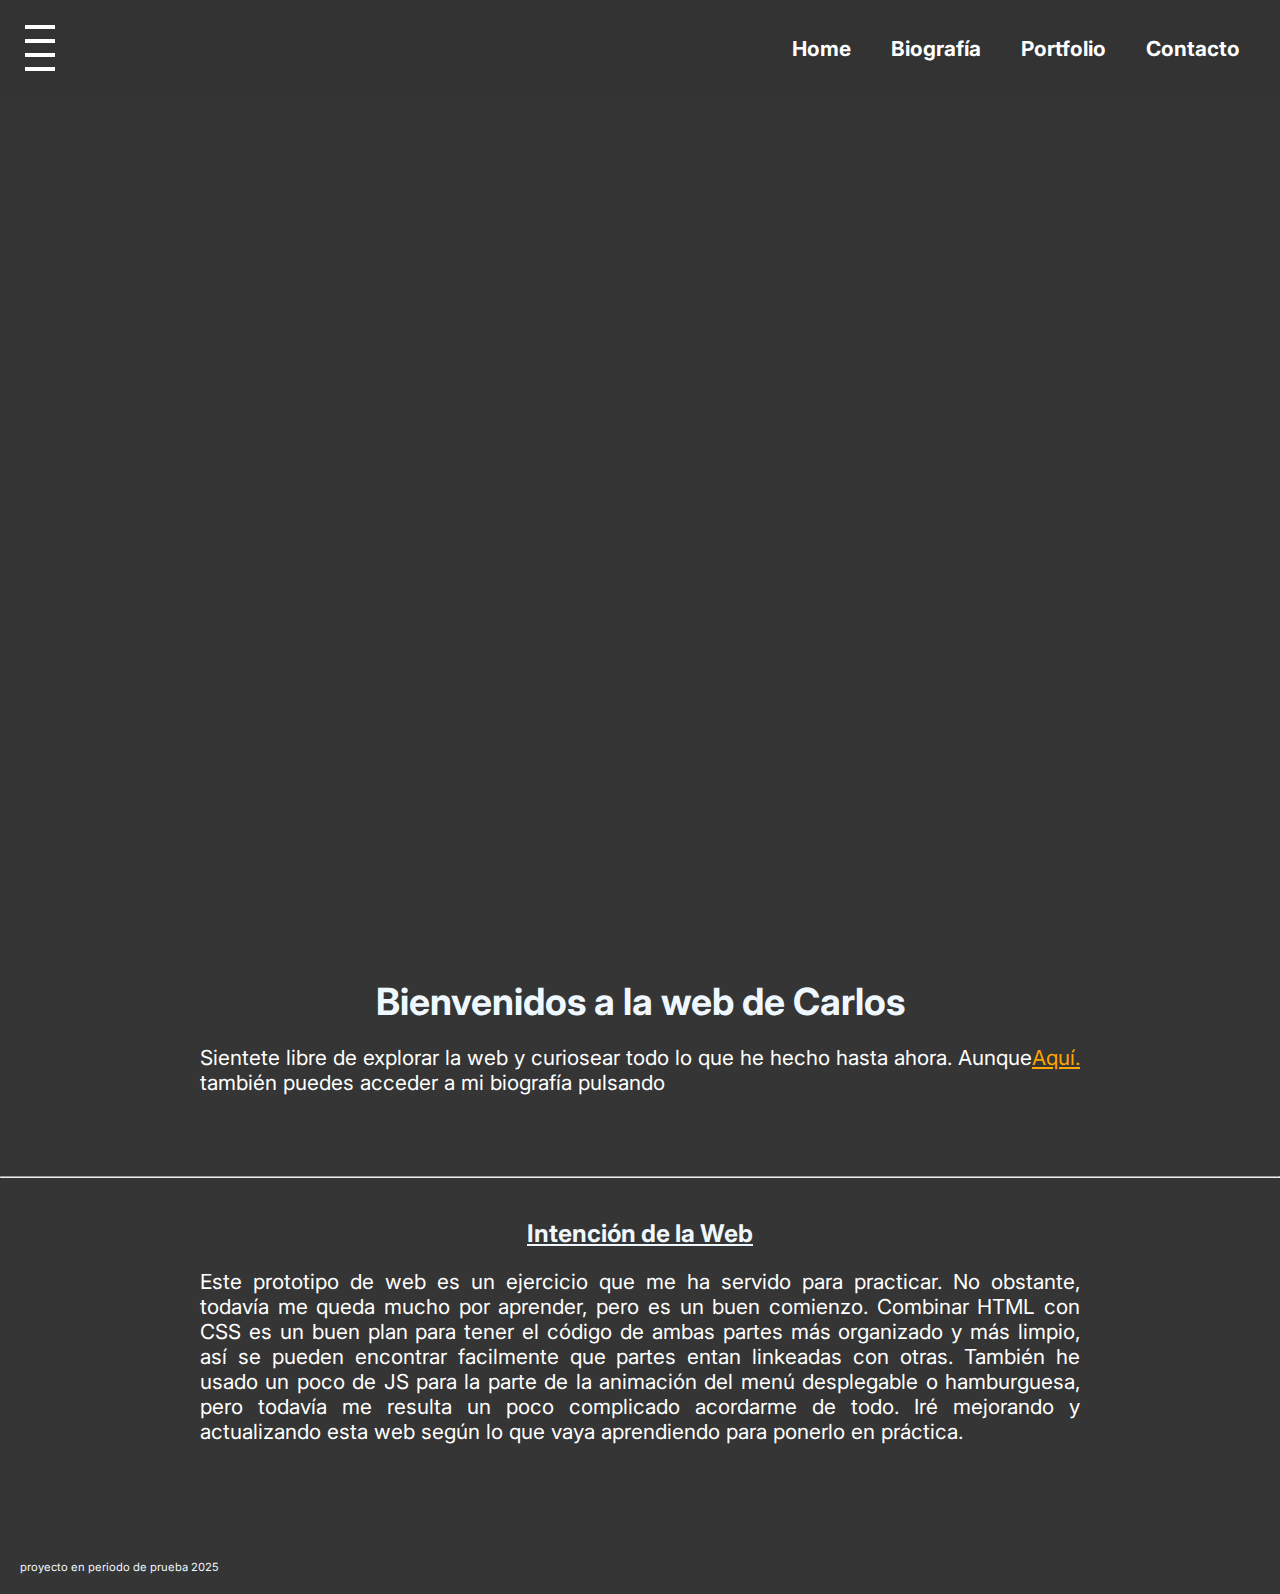
<file: index.html>
<!DOCTYPE html>
<html lang="es">
<head>
    <meta charset="UTF-8">
    <meta name="viewport" content="width=device-width, initial-scale=1.0">
    <title>Web Carlos Ramos</title>

    <link rel="preconnect" href="https://fonts.googleapis.com">
    <link rel="preconnect" href="https://fonts.gstatic.com" crossorigin>
    <link href="https://fonts.googleapis.com/css2?family=Inter:ital,opsz,wght@0,14..32,100..900;1,14..32,100..900&display=swap" rel="stylesheet">

    <link rel="stylesheet" href="style.css">
    
</head>
<body>
    
    <header>
    <nav class="menu">
    <div class="hamburguesa" onclick="toggleMenu()">
        <div></div>
        <div></div>
        <div></div>
        <div></div>
    </div>
        <ul id="menulista">
            <li><a href="index.html">Home</a></li>
            <li><a href="biografia.html">Biografía</a></li>
            <li><a href="portfolio.html">Portfolio</a></li>
            <li><a href="contacto.html">Contacto</a></li>
        </ul>
    </nav>
    <!--
    CORRECCION: etiqueta script la ponemos siempre encima del cierer de body(linea 78)
    -->
    <script src="script.js"></script>
</header>

<main>
<div class="videoReel">
    <iframe id="video" src="https://www.youtube.com/embed/m7yQPP0U4fc?autoplay=1&loop=1&playlist=m7yQPP0U4fc&mute=1&controls=0"
    frameborder="0" 
    allow="autoplay; encrypted-media" 
    allowfullscreen>
</iframe>

</div>
<br><br><br>
<!-- 
CORRECCION: 
    + No utilizamos <br> para dar espaciados entre elementos, usaremos CSS (margin, padding, posicionamiento)
    + Este codigo de abajo está mal identado, eso dificulta la lectura
    + No podemos tener un h cualquiera sin que tener sus superiores en el documento (si solo queremos dar tamaño usamos CSS)
    + Las etiquetas semánticas dan significado a los diferentes apartados, las usamos según corresponde, aquí sobra section o article, como article es más adecuada sobra section.
    + el header tambien sobra ahí, se utiliza para dar un encabezado (a un documento o a una parte de este), pero no para meter solo un titulo.
    -->
<section id="container">
    <article>
     <header>
<h2>Bienvenidos a la web de Carlos</h2>
</header>
<p>
    Sientete libre de explorar la web y curiosear todo lo que he hecho hasta ahora.
    Aunque también puedes acceder a mi biografía pulsando <a href="biografia.html"> Aquí.</a>  
</p>
</article>
</section>
<br>
<br>
<hr>
<!--
    CORRECCION:
        + cambia section por article
            article: contenido relacionado
            section: contenido NO relacionado
        + Subrayado se da desde CSS
-->
<section id="explicacion">
    <h3><u>Intención de la Web </u></h3>
    <p>Este prototipo de web es un ejercicio que me ha servido para practicar.
        No obstante, todavía me queda mucho por aprender, pero es un buen comienzo.
        Combinar HTML con CSS es un buen plan para tener el código de ambas partes más organizado
        y más limpio, así se pueden encontrar facilmente que partes entan linkeadas con otras.
        También he usado un poco de JS para la parte de la animación del menú desplegable o hamburguesa,
        pero todavía me resulta un poco complicado acordarme de todo. Iré mejorando y actualizando esta web
        según lo que vaya aprendiendo para ponerlo en práctica.</p>
</section>
</main>
<!--
    CORRECCION:
        + Espaciado con CSS
-->
<br>
<br>
<br>
<footer id="pie">
    proyecto en periodo de prueba 2025
</footer>
</body>
</html>
</file>
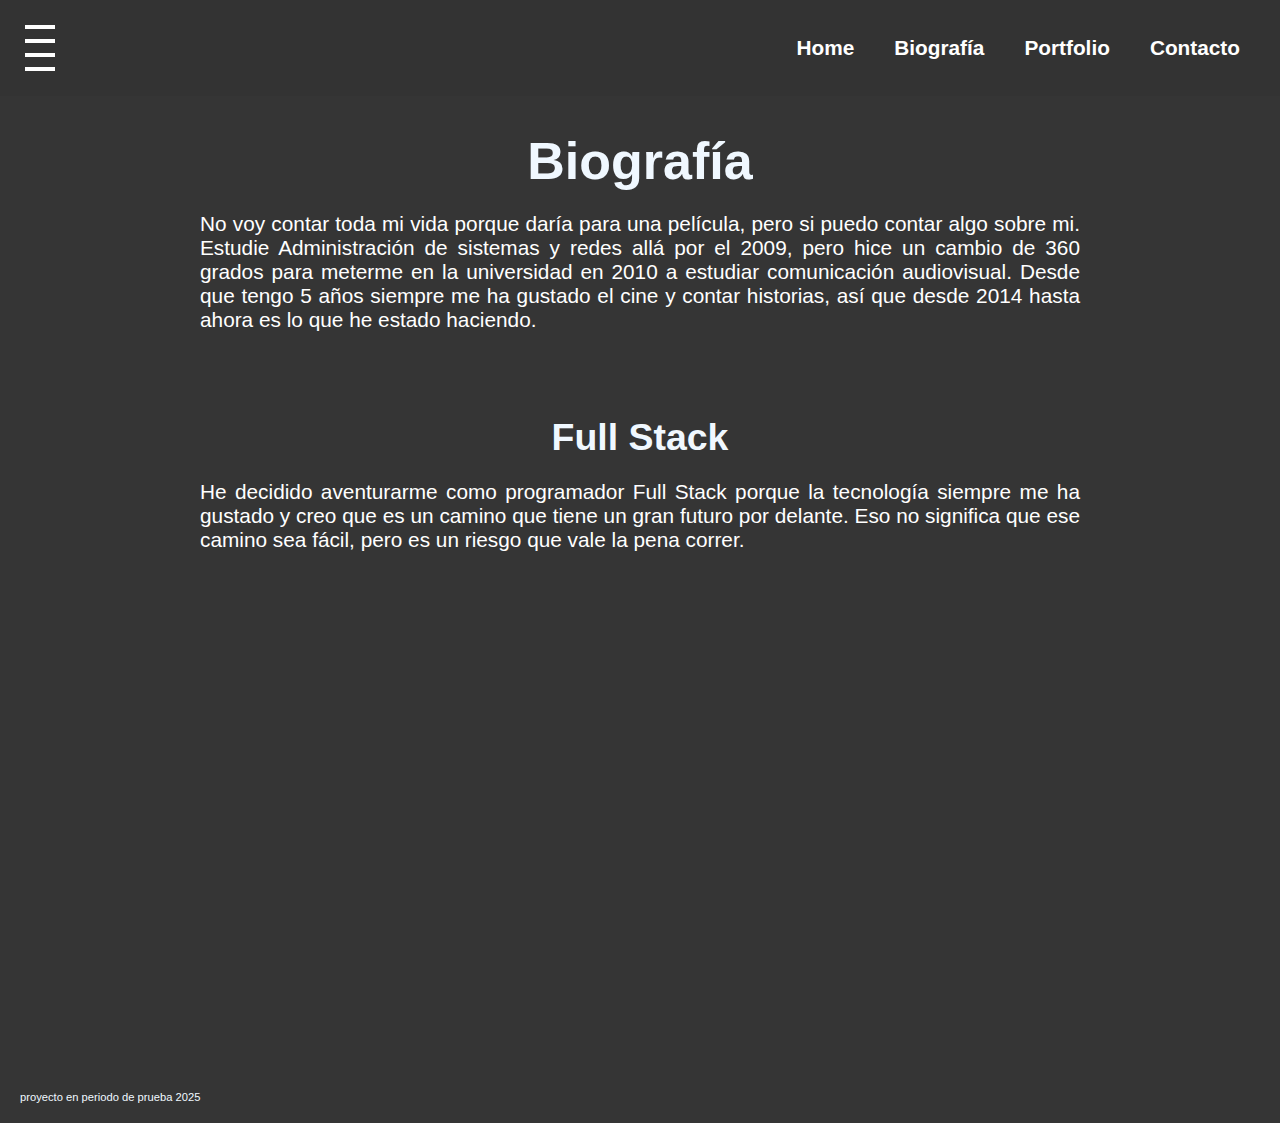
<file: biografia.html>
<!DOCTYPE html>
<html lang="es">
<head>
    <meta charset="UTF-8">
    <meta name="viewport" content="width=device-width, initial-scale=1.0">
    <title>Biografia</title>
    <link rel="stylesheet" href="style.css">
</head>
<body>
    <nav class="menu">
        <div class="hamburguesa" onclick="toggleMenu()">
            <div></div>
            <div></div>
            <div></div>
            <div></div>
        </div>
            <ul id="menulista">
                <li><a href="index.html">Home</a></li>
                <li><a href="biografia.html">Biografía</a></li>
                <li><a href="portfolio.html">Portfolio</a></li>
                <li><a href="contacto.html">Contacto</a></li>
            </ul>
        </nav>
    <script src="script.js"></script>

<section id="biografia">
<h1>Biografía</h1>
  <p> No voy contar toda mi vida porque daría para una película, pero si puedo contar algo sobre mi.
    Estudie Administración de sistemas y redes allá por el 2009, pero hice un cambio de 360 grados 
   para meterme en la universidad en 2010 a estudiar comunicación audiovisual. Desde que tengo 5 años 
    siempre me ha gustado el cine y contar historias, así que desde 2014 hasta ahora es lo que 
    he estado haciendo.
  </p>
<br>
<h2>Full Stack</h2>
  <p>
    He decidido aventurarme como programador Full Stack porque la tecnología 
    siempre me ha gustado y creo que es un camino que tiene un gran futuro por delante.
    Eso no significa que ese camino sea fácil, pero es un riesgo que vale la pena correr.
  </p>
</section>
  <br><br>

  <div class="parallax">
  
  </div>
  <footer id="pie">
    proyecto en periodo de prueba 2025
</footer>
</body>
</html>
</file>
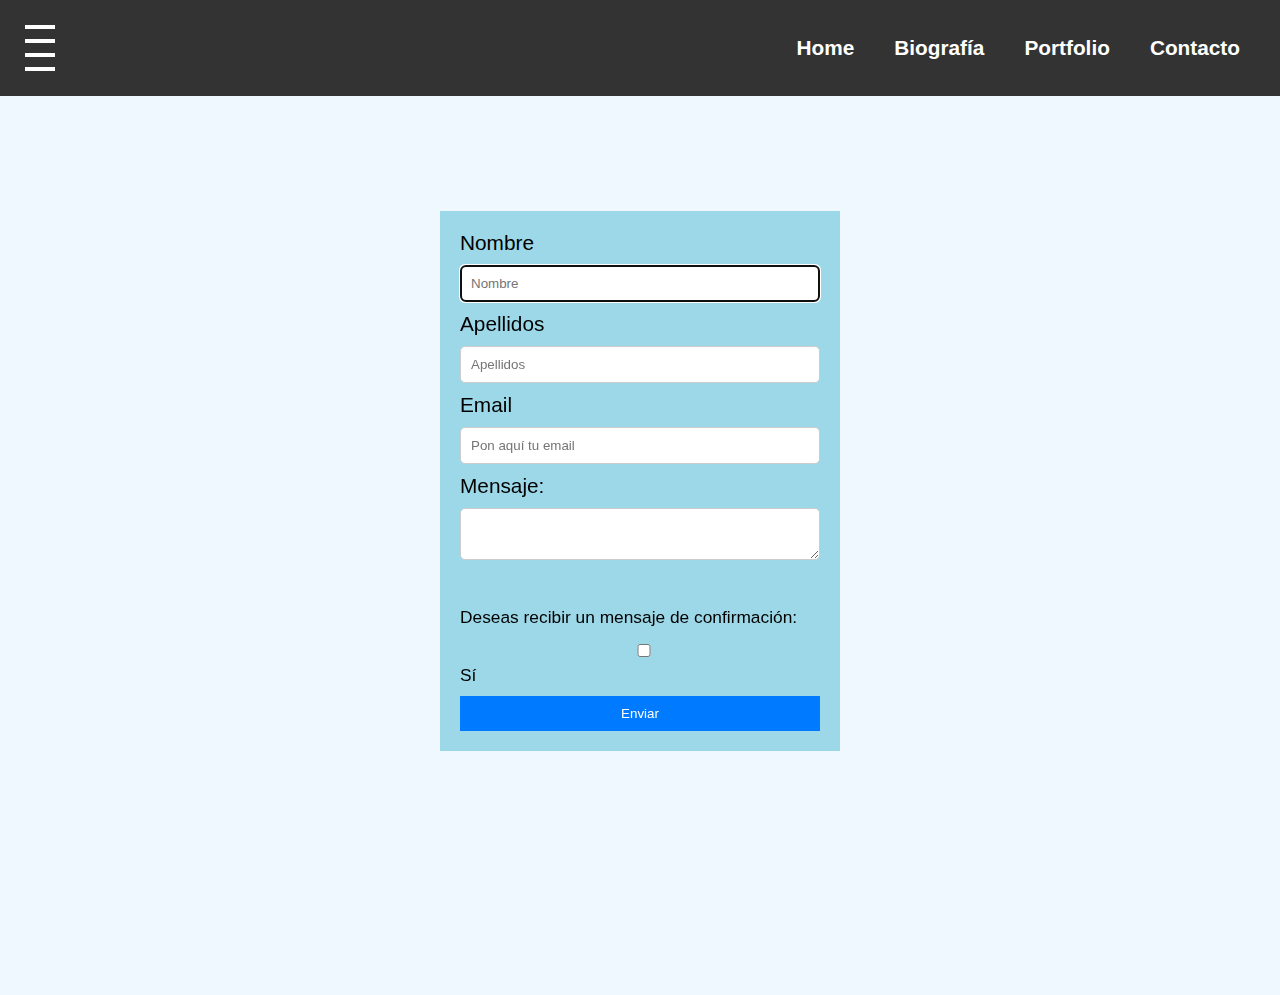
<file: contacto.html>
<!DOCTYPE html>
<html lang="es">
<head>
    <meta charset="UTF-8">
    <meta name="viewport" content="width=device-width, initial-scale=1.0">
    <title>Contacto</title>
    <link rel="stylesheet" href="style.css">
</head>
<body id="contacto">
    <nav class="menu">
        <div class="hamburguesa" onclick="toggleMenu()">
            <div></div>
            <div></div>
            <div></div>
            <div></div>
        </div>
            <ul id="menulista">
                <li><a href="index.html">Home</a></li>
                <li><a href="biografia.html">Biografía</a></li>
                <li><a href="portfolio.html">Portfolio</a></li>
                <li><a href="contacto.html">Contacto</a></li>
            </ul>
        </nav>

    <section id="cuadroform">
        <article>
    <h1>Contacto</h1> </article>

    <!-- 
        CORRECCION:
        + faltan atributos action y method en <form>
        + Si utilizas labels para indicar que debe insertar el usuario en
        el input, puedes usar el placeholder para escribir un ejemplo o patrón
    -->
<form id="formulario">
    <label for="fname">Nombre</label>
    <input type="text" id="fname" name="fname" placeholder="Nombre" required autofocus>

    <label for="lname">Apellidos</label>
    <input type="text" id="lname" name="lname" placeholder="Apellidos" required>

    <label for="email">Email</label>
    <input type="email" id="email" name="email" placeholder="Pon aquí tu email" required>

    <label for="mensaje">Mensaje:</label>
    <textarea id="mensaje" name="mensaje" required></textarea>

    <br>
    <label> <small> Deseas recibir un mensaje de confirmación:</small></label>
    <label for="checkbox">
        <input type="checkbox" name="checkbox1" id="si" value="primercheckbox"/> <small>Sí</small></label>
    
    <button type="submit">Enviar</button>
</form>
</section>
<p id="confirmacion"> Tu mensaje se ha enviado con éxito!</p>
<script src="script.js"></script>

<!--
    CORRECCION:
        No se si lo he comentado en algun otro sitio antes, pero hay varias etiquetas vacías a lo largo de los html, elimina lo que no se use.
-->
<div>
    
  </div>

<br><br><br><br><br><br><br><br>

<footer id="pie">
    proyecto en periodo de prueba 2025
</footer>
</body>
</html>
</file>
<file: style.css>
/* CORRECCION:
    Resetea margin y padding en el selector *,
    se hace aquí para no teners que hacerlo en cada
    selector al que se quiera aplicar.
    Utiliza clases atómicas cuando puedas y agrupa selectores
    según su funcionalidad, te ayudará a buscar errores y prevenirlos,
    y facilitará el mantenimiento. Tienes muchos selectores que te reescriben
    lo de otros y no encontrarás el fallo porques están muy alejados entre si.
*/
* {
    box-sizing: border-box;
}

body {
    /* CORRECCION:
        font-size lo damos con rem, no con px,
        esto asegura que tenga un tamaño adeacuado para cada usuario.
        agrupa las reglas por lo que hacen, bg-color seguido de bg-image por ej
    */
    font-family: 'Inter', sans-serif;
    margin: 0;
    padding: 0;
    background-color: #353535;
    font-weight: 400;
    font-size: 14px;
    background-image: url("https://images.pexels.com/photos/1054218/pexels-photo-1054218.jpeg?auto=compress&cs=tinysrgb&w=1260&h=750&dpr=2");
}

.menu {
    background-color: #333;
    padding: 10px;
    display: flex;
    justify-content: space-between;
    align-items: center;
}

.menu ul {
    list-style: none;
    padding: 0;
    margin: 0;
    display: flex;
}

.menu li {
    margin-right: 20px;
}

.menu a {
    text-decoration: none;
    color: white;
    font-weight: bold;
    padding: 10px;
}

.menu a:hover {
    background-color: #555;
    border-radius: 5px;
}

.hamburguesa {
    display: none;
    flex-direction: column;
    cursor: pointer;
    padding: 10px;
    transition: all 0.3s ease; 
}

.hamburguesa div {
    width: 30px;
    height: 4px;
    background-color: white;
    margin: 5px;
    transition: all 3.0s ease;
}

/* 
    CORRECCION:
        + diseñamos siempre mobile first, es má fácil adaptar de pequeño
        a grande que de grande a pequeño.
        + flex-direction no puede funcionar si display no es flex.
        + Estas reglas no se aplican porque las sobreescribes con el selector
        #menulista, lo he subido para que lo veas
*/
@media (max-width: 768px) {
    .menu ul {
        display: flex;
        flex-direction: column;
        width: 100%;
        position: absolute;
        top: 50px;
        left: 0;
        background-color: #333;
        text-align: center;
    }
    #menulista {
        display: none;
        flex-direction: column;
        width: 100%;
        background-color: #333;
        text-align: center;
        transition: all 0.5s ease; 
        flex-direction: row;
        justify-content: flex-start;
        
    }

    #menulista.active {
        display: flex;
        opacity: 1;  
    }
    .menu ul.active {
        display: flex;
    }
}

.hamburguesa.active div:nth-child(1) {
    transform: rotate(45deg) translate(5px, 5px); 
}

.hamburguesa.active div:nth-child(2) {
    opacity: 0; 
}

.hamburguesa.active div:nth-child(3) {
    transform: rotate(-45deg) translate(5px, -5px); 
}

@media (max-width: 1920px) {
    .hamburguesa {
        display: flex;
    }
}

h1 {
    text-align: center;
    color: aliceblue;
    font-size: 2.5em;
    margin-bottom: 20px;
}

.videoReel {
    position: relative;
    width: 100vw;  
    height: 60vw; 
    max-width: 100%;   
    overflow: hidden; 
}

.videoReel iframe {
    width: 100%;  
    height: 100%; 
    border: none; 
}
a{
    color: orange;
}
a:hover{
    color: aqua;
}

/*
CORRECCION:
utiliza medidas relativas, en pantalla movil esto se ve mal,
y queda más limpio => padding: 0 <medida>; 
*/
p {
    color: white;
    display: flex;
    text-align: justify;
    padding-left: 200px;
    padding-right: 200px;
}
.contenido p{
    padding-left: 250px ;
    
}

   h2 {
    font-size: 1.8em;
    margin-top: 40px;
    margin-bottom: 10px;
    color: aliceblue;
    text-align: center;
  }

  h3{
    margin-top: 40px;
    margin-bottom: 10px;
    color: aliceblue;
    text-align: center;
  }

 
  
.parallax {
    background-image: url("https://cdn.pixabay.com/photo/2021/08/04/13/06/software-developer-6521720_1280.jpg"); 
    height: 50vh;  
    background-attachment: fixed; 
    background-position: center;
    background-repeat: no-repeat;
    background-size: cover;
}
 #audios{
    background-color: rgb(49, 130, 200);
    padding: 10px;
    margin-left: 250px;
    margin-right: 250px;
 }
form {
    max-width: 400px;
    margin: auto;
    display: flex;
    flex-direction: column;
    gap: 10px;

}

input, textarea {
    width: 100%;
    padding: 10px;
    border: 1px solid #ccc;
    border-radius: 5px;
}

button {
    background-color: #007bff;
    color: white;
    padding: 10px;
    border: none;
    cursor: pointer;
}

button:hover {
    background-color: #e6b243;
}


#contacto{
background-color: aliceblue;
}

#confirmacion{
    color: black;
}

@media (max-width: 600px) {
    body {
      font-size: 1rem;
    }
    .contenido {
      flex-direction: column; /* esto te da problemas con el <a> de index.html*/
      align-items: center;
    }
  }
  
  
  @media (min-width: 601px) and (max-width: 1024px) {
    body {
      font-size: 1.1rem;
    }
    .contenido {
      flex-direction: row;
    }
  }
  
  
  @media (min-width: 1025px) {
    body {
      font-size: 1.3rem;
    }
    .contenido {
      max-width: 1200px;
      margin: 0 auto;
      padding: 20px;
    }
  }

  .galeria {
    display: grid;
    grid-template-columns: repeat(auto-fill, minmax(250px, 1fr));
    gap: 10px;
    padding: 20px;
}

.galeria img {
    width: 100%;
    height: 100%;
    aspect-ratio: 1 / 1;
    border-radius: 10px;
    object-fit: cover;
}
#formulario{
background: #9cd8e7;
padding: 20px;
}

#pie{
    align-self: flex-end;
    color: aliceblue;
    padding: 20px;
    font-size: 0.7rem;
}
</file>
